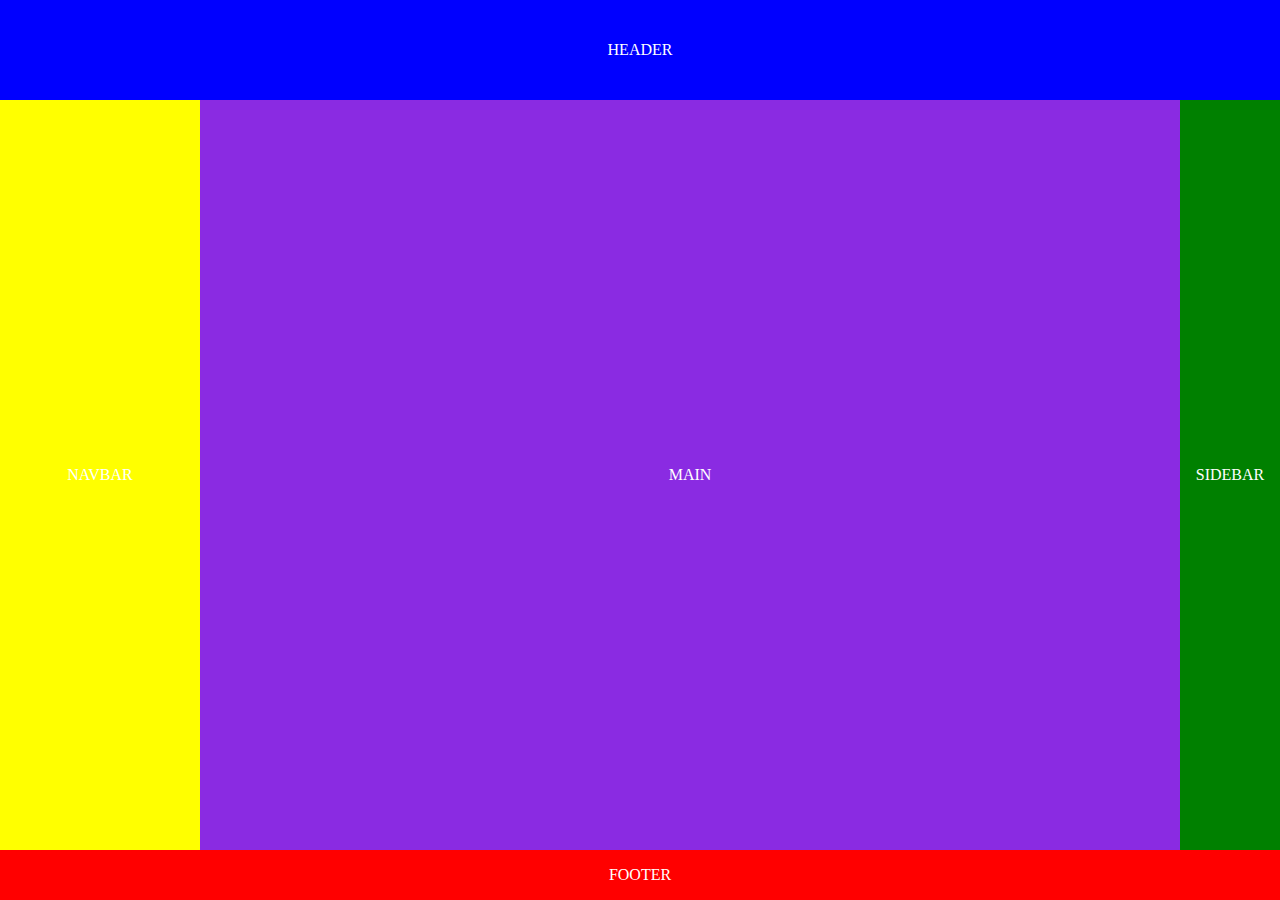
<file: ej-css-grid.html>
<!DOCTYPE html>
<html lang="en">

<head>
    <meta charset="UTF-8">
    <meta http-equiv="X-UA-Compatible" content="IE=edge">
    <meta name="viewport" content="width=device-width, initial-scale=1.0">
    <link rel="stylesheet" href="assets/css/ej-css-grid.css">
    <title>ej-css.grid</title>
</head>

<body>
    <div id="container-grid">
        <header>HEADER</header>
        <nav>NAVBAR</nav>
        <main>MAIN</main>
        <aside>SIDEBAR</aside>
        <footer>FOOTER</footer>
    </div>

</body>

</html>
</file>
<file: assets/css/ej-css-grid.css>
*{
    margin: 0;
    padding: 0;
    border: 0;
    box-sizing: border-box;
}
body{
    color: white;
}
#container-grid{
    height: 100vh;
    display: grid;
    grid-template: 
    "header " 100px
    "nav" 50px
    "main" auto
    "aside" 100px
    "footer" 50px;
    text-align: center;

}
header, nav, main, aside, footer{
    display: flex;
    justify-content: center;
    align-items: center;
    
}
header{
    grid-area: header;
    background-color: blue;
}
nav{
    grid-area: nav;
    background-color: yellow;
}
main{
    grid-area: main;
    background-color: blueviolet;
}
aside{
    grid-area: aside;
    background-color: green;
}
footer{
    grid-area: footer;
    background-color: red;
}
/*resolución tableta*/
@media screen and (min-width:768px) {
    #container-grid{
        grid-template-columns: 200px auto;
        grid-template-rows: 100px 50px auto 50px;
        grid-template-areas: 
        "header header"
        "nav nav"
        "aside main"
        "footer footer";
    }
}
/*Resolución resoluciones medias*/
@media screen and (min-width:1024px) {
    #container-grid{
        grid-template: 
        "header header header" 100px
        "nav main aside" auto
        "footer footer footer" 50px /
        200px auto 100px;
    }
}
</file>
